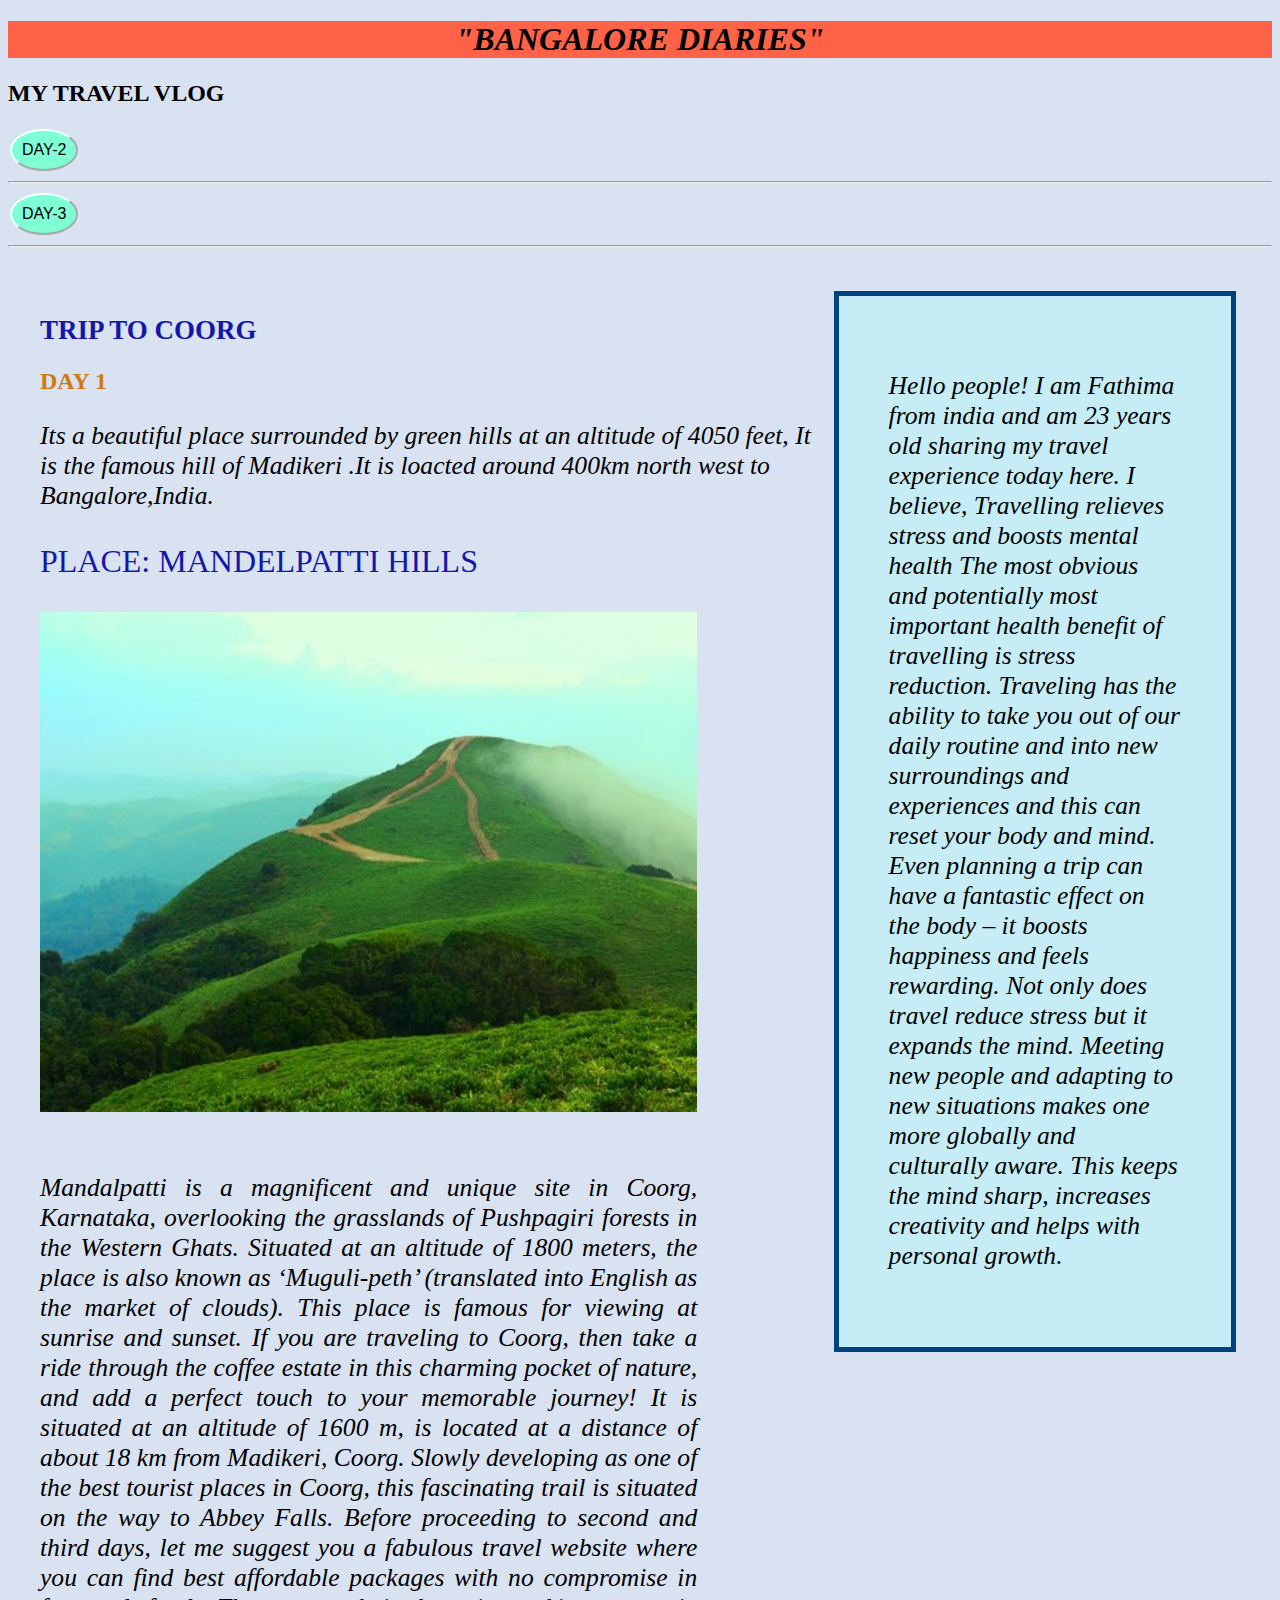
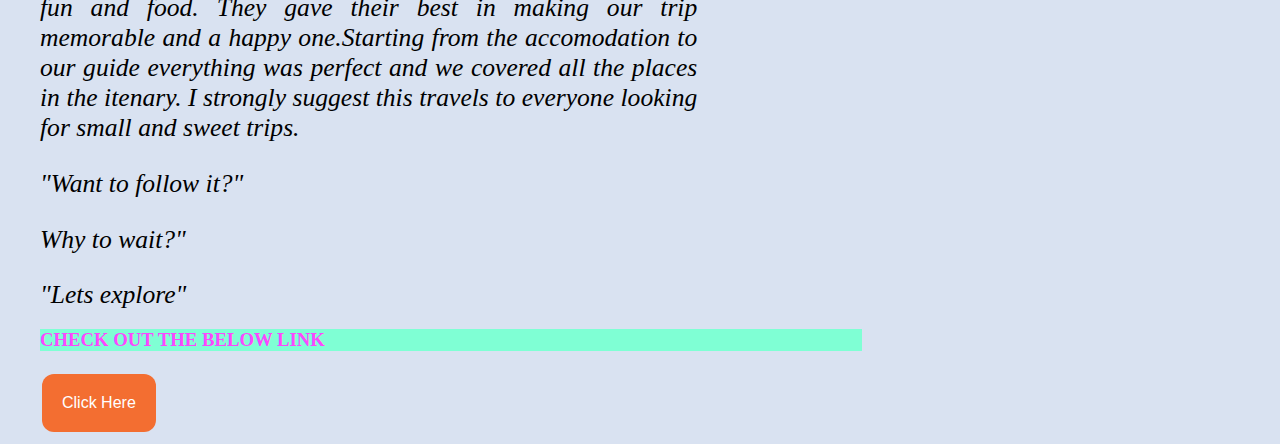
<file: index.html>
<!DOCTYPE html>
<html lang="en">
    <head>
        <meta name="viewport" content="width=device-width, initial-scale=1.0">
        <title>Experience of staying in Coorg,India</title>
        <meta charset="utf-8">
        <link rel="icon" type="image/x-icon" href="images/favicon.jpg">
      </head>
      <style>
      
        <!-- /*using class selector to style the heading*/ -->
        .intro{
            color:rgb(20, 23, 172);
            font-family: bold italic;
            margin-top:2.0em; 
          
            font-size: large;

        }
        /*Using tag selector to style*/
        h3 {
            background-color: aquamarine;
        }
        /*Using id selector to stle CSS*/
        #test{
           
           
            color:rgb(20, 23, 172);
            font-family: bold italic;
          
            font-size: 2.0em;
        }
        /*Using box model CSS*/
        .introduction{
            background-color: rgb(198, 237, 245);
            width: 500px;
            border: 5px solid rgb(0, 66, 128);
            padding: 50px;
            margin: 20px;
        }
        section
        {
	    width: 65%;                  
	    /* float: left; */
	     margin-left: 2em;  
         /* margin-top:2.0em;            */
         padding: 1.5em 2em 0 0;
	     
             
        }
        .bun:hover {
        background-color: rgb(0, 110, 255);
        }
        button:hover{
            background-color: rgb(255, 99, 71);    
        }
        .bun{
            background-color: #f36e31;
        border: none;
        color: white;
        padding: 20px;
        text-align: center;
        text-decoration: none;
        display: inline-block;
        font-size: 16px;
        margin: 4px 2px;
        border-radius: 12px;
        cursor: pointer;
        }
     
        
       
        span{
            display: block;
        }
        .para{
            display: inline;
        }
       button{
         background-color: aquamarine;
         border-color:azure;
         border-radius: 50%;
         font-size: 16px;
         margin: 2px 2px;
         padding: 10px;
       }
       aside
       {
	width: 35%;                
	float: right;
	/* padding: 2.0202%;                 */
	margin: 1em 1em 0 0;       
        }
        aside .introduction{
            width: auto;
        }

        section img
        {
           
            margin-right: 15px; 
            margin-right: 15px;
            padding-bottom: 2em;
            width: 80% ;
            
        }
        /* section p{
            margin-left: ;
        } */
       
        
      </style>
<body style="background-color:rgb(217, 226, 241)">
    
    <h1 style="background-color:rgb(255, 99, 71);text-align:center;font-family: 'Times New Roman', Times, serif;"><i>"BANGALORE DIARIES"</i></h1>
    

    <h2 style="font-family:bold italic;">MY TRAVEL VLOG</h2>
        

<!-- /* converting a link to a button and including hoveover property to it */ -->
        <button  onclick="window.location.href='test1.html';">
            DAY-2
          </button>
       
        <hr>
            
 <!-- /* converting a link to a button and including hoveover property to it */ --> 
            <button  onclick="window.location.href='test2.html';">
                DAY-3
              </button>
            <hr>
            <main>

            
   <aside>
  <div class="introduction">             
<p style="font-size:160%;"> <i>
    Hello people! I am Fathima from india and am 23 years old sharing my travel experience today here. I believe, Travelling relieves stress and boosts mental health
    The most obvious and potentially most important health benefit of travelling is stress reduction. Traveling has the ability to take you out of our daily routine and into new surroundings and experiences and this can reset your body and mind.
    Even planning a trip can have a fantastic effect on the body – it boosts happiness and feels rewarding. Not only does travel reduce stress but it expands the mind. Meeting new people and adapting to new situations makes one more globally and culturally aware. This keeps the mind sharp, increases creativity and helps with personal growth.</i></p>
</div>
</aside>
<section>
    
    <div class="intro">
        <h2>TRIP TO COORG </h2>
    </div>

    <h2 style="color:rgb(209, 122, 15);">DAY 1</h2>
    
   
    <p style="font-size:160%;"><i>Its a beautiful place surrounded by green hills at an altitude of  4050 feet, It is the famous hill of Madikeri .It is loacted around 400km north west to Bangalore,India.</i></p>
    
       
        <div id="test">

       <p >  PLACE: MANDELPATTI HILLS</p>
    </div>
        <img src="images/mandalpatti.jpg" alt="sc" width="500" height="500">


<p style="font-size:160%;text-align:justify;width: 80%;"><i>
    Mandalpatti is a magnificent and unique site in Coorg, Karnataka, overlooking the grasslands of Pushpagiri forests in the Western Ghats. Situated at an altitude of 1800 meters, the place is also known as ‘Muguli-peth’ (translated into English as the market of clouds). This place is famous for viewing at sunrise and sunset. If you are traveling to Coorg, then take a ride through the coffee estate in this charming pocket of nature, and add a perfect touch to your memorable journey! It is situated at an altitude of 1600 m, is located at a distance of about 18 km from Madikeri, Coorg. Slowly developing as one of the best tourist places in Coorg, this fascinating trail is situated on the way to Abbey Falls.

Before proceeding to second and third days, let me suggest you a fabulous travel website where you can find best affordable packages with no compromise in fun and food. They gave their best in making our trip memorable and a happy one.Starting from the accomodation to our guide everything was perfect and we covered all the places in the itenary. I strongly suggest this travels to everyone looking for small and sweet trips.</i></p>

<p style="font-size:160%;"><i>
    "Want to follow it?"
</i></p>
<div class="para">
<p style="font-size:160%;"><i>
    Why to wait?"
</i></p>
</div>
<span style="font-size:160%;"><i>"Lets explore"</i></span>

<h3 style="color:rgb(252, 71, 255);">CHECK OUT THE BELOW LINK</h3>
<!-- <a href="https://swadeshitraveller.com/" target="_blank" rel="noopener">click here</a> -->
<button class="bun" onclick="window.location.href='https://swadeshitraveller.com';">
    Click Here
  </button>
</section>
</main>
</body>
</html>
</file>
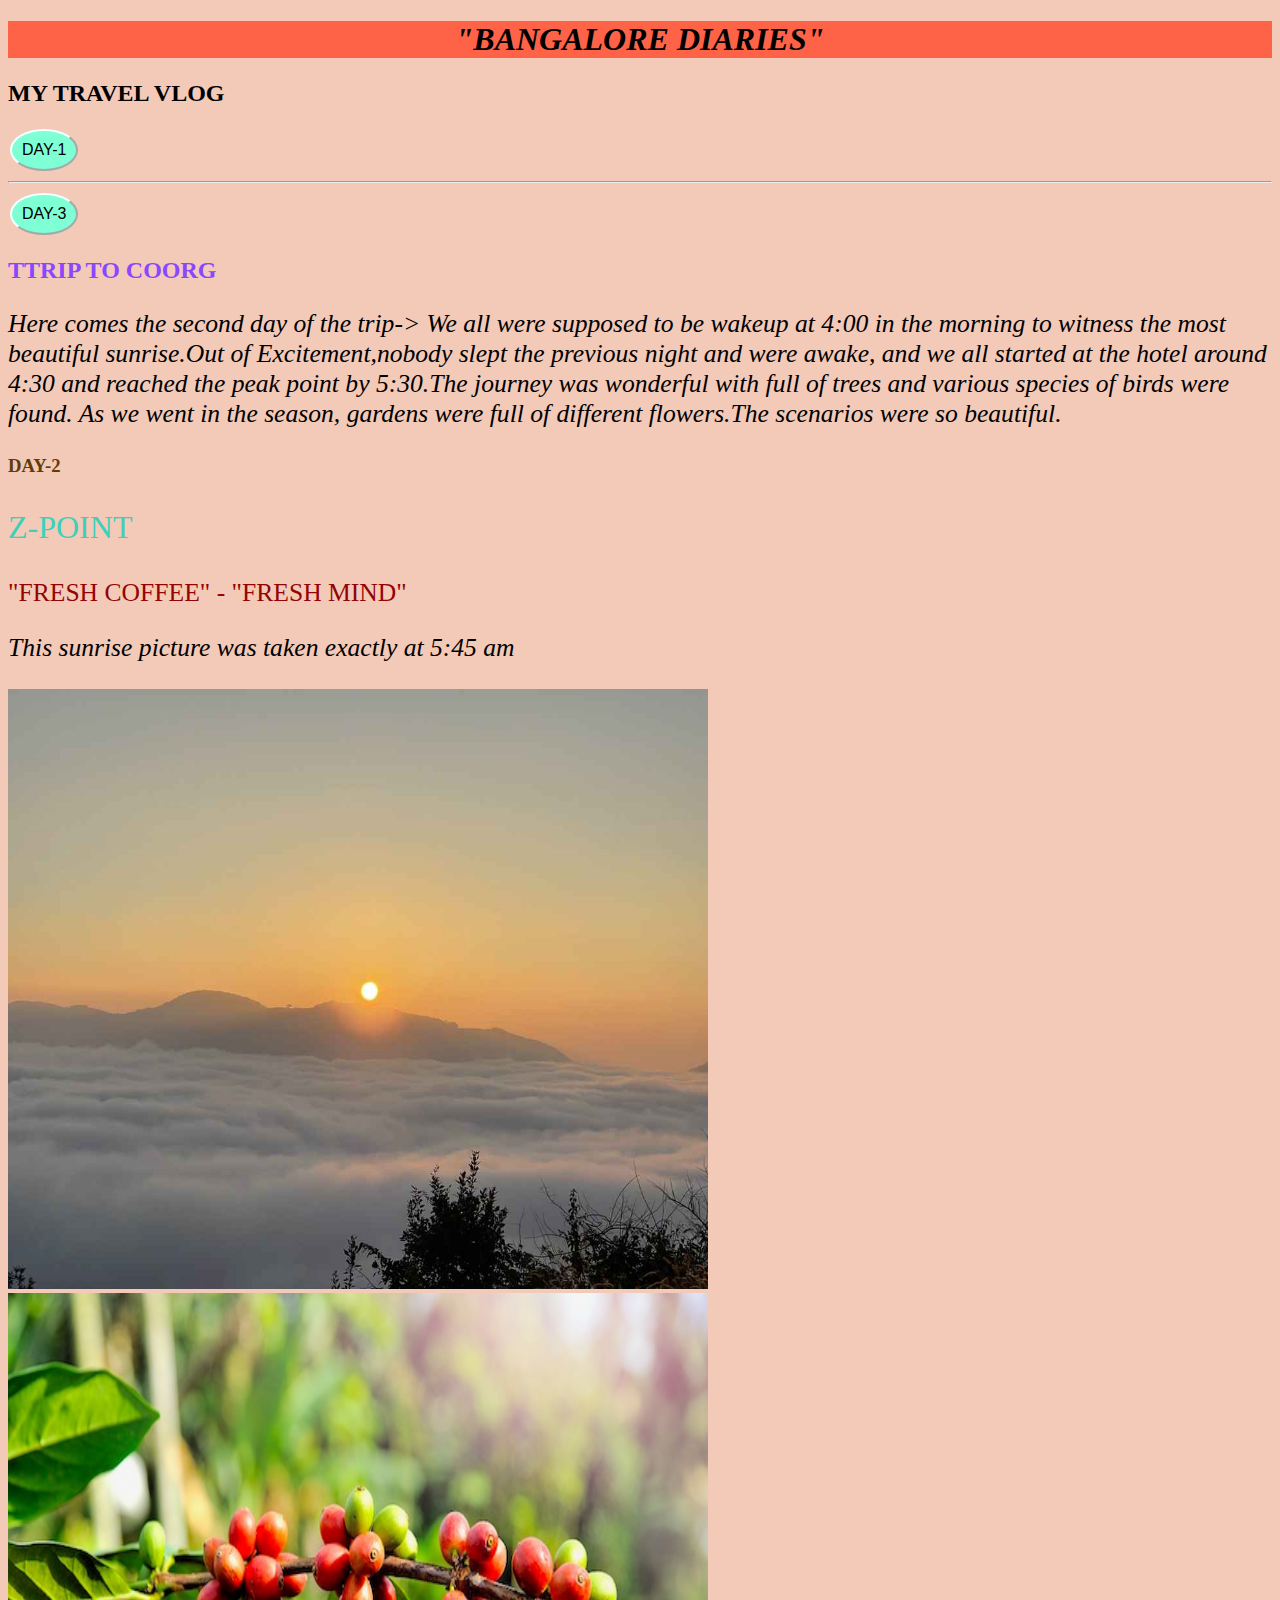
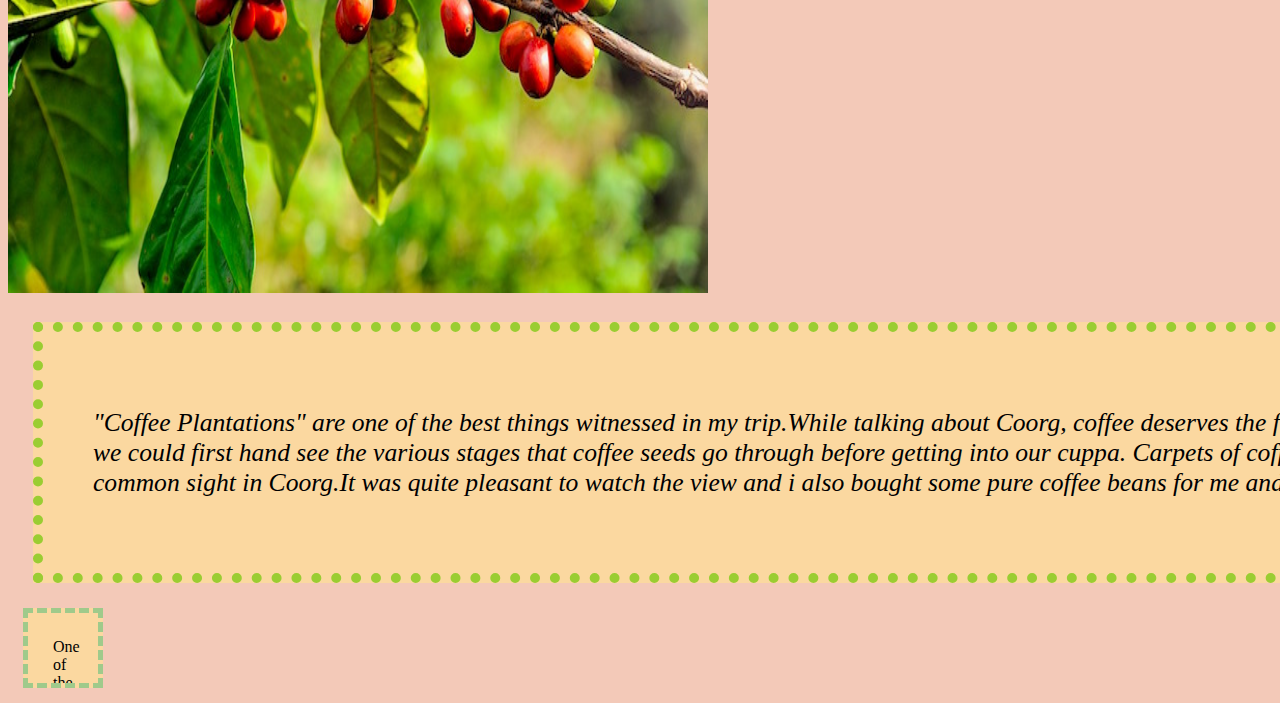
<file: test1.html>
<!DOCTYPE html>
<html>
    <head>
        <meta name="viewport" content="width=device-width, initial-scale=1.0">
        <title>Experience of staying in Coorg,India</title>
        <meta charset="utf-8">
        <link rel="icon" type="image/x-icon" href="/images/favicon.jpg">
        <link rel="stylesheet" href="new.css">
      </head>
      

      
     
  
      <!-- inline css ( html style attribute ) overrides css rules in style tag and css file      -->
      <!-- unless id, rules that appear later in the code override earlier rules from top to bottom. -->
      <!-- Here, eventhough I specified body background colour in external css file ,it is taking the later specified body background colour in this file -->
<body style="background-color:rgb(243, 201, 184);">
    
   
    
    
    
    <h1 style="background-color:rgb(255, 99, 71);text-align:center;font-family: 'Times New Roman', Times, serif;"><i>"BANGALORE DIARIES"</i></h1>
    
    <h2 style="font-family:bold italic;">MY TRAVEL VLOG</h2>
    <style>
        button{
         background-color: aquamarine;
         border-color:azure;
         border-radius: 50%;
         font-size: 16px;
         margin: 2px 2px;
         padding: 10px;
       }
       button:hover{
            background-color: rgb(255, 99, 71);    
        }
    </style>
        

       
            
            <!-- <a href="test.html">DAY 1</a> -->
            <button  onclick="window.location.href='test.html';">
                DAY-1
              </button>
            <hr>
            <!-- <a href="test2.html">DAY 3</a> -->
            <button  onclick="window.location.href='test2.html';">
                DAY-3
              </button>
            
        
        <h2 style="color:rgb(138, 71, 255);"> TTRIP TO COORG</h2>
        
      
        
        
 
<p style="font-size:160%;"><i> 
   Here comes the second day of the trip-> We all were supposed to be wakeup at 4:00 in the morning to witness the most beautiful sunrise.Out of Excitement,nobody slept the previous night and were awake, and we all started at the hotel around 4:30 and reached the peak point by 5:30.The journey was wonderful with full of trees and various species of birds were found.
   As we went in the season, gardens were full of different flowers.The scenarios were so beautiful.</i></p>
   <h3 style="color:rgb(96, 61, 5);"> DAY-2</h3>
   <p style="font-size:200%;color:rgb(61, 208, 186);">Z-POINT</p>
   <p id="location1" style="font-size:160%;">"FRESH COFFEE" -  </p>
   <p id="location2" style="font-size:160%;">"FRESH MIND" </p>
   


    
    
    <p style="font-size:160%;"><i>This sunrise picture was taken exactly at 5:45 am </i></p>
    
   
     <img src="images/sunrise.jpg" alt="sc" width="700" height="600">
     <img src="images/coffeefinal.jpg" alt="sc" width="700" height="600">
    

    <div class="dot">
     <p style="font-size:160%;"><i>"Coffee Plantations" are one of the best things witnessed in my trip.While talking about Coorg, coffee deserves the first mention. Besides visiting a coffee plantation, we could first hand see the various stages that coffee seeds go through before getting into our cuppa. Carpets of coffee seeds laid to sun dry outside the houses is a common sight in Coorg.It was quite pleasant to watch the view and i also bought some pure coffee beans for me and family.</i></p>
     

    </div>
    <p id="hid">
        One of the biggest manufacturers of coffee in India, this beautiful hill station is covered in green acres of coffee plantations. It is a sight both serene and invigorating. Coffee plantations are one of the most popular tourist spots in Coorg. There are several ways of enjoying the sight.
    </p>


</body>
</html>
</file>
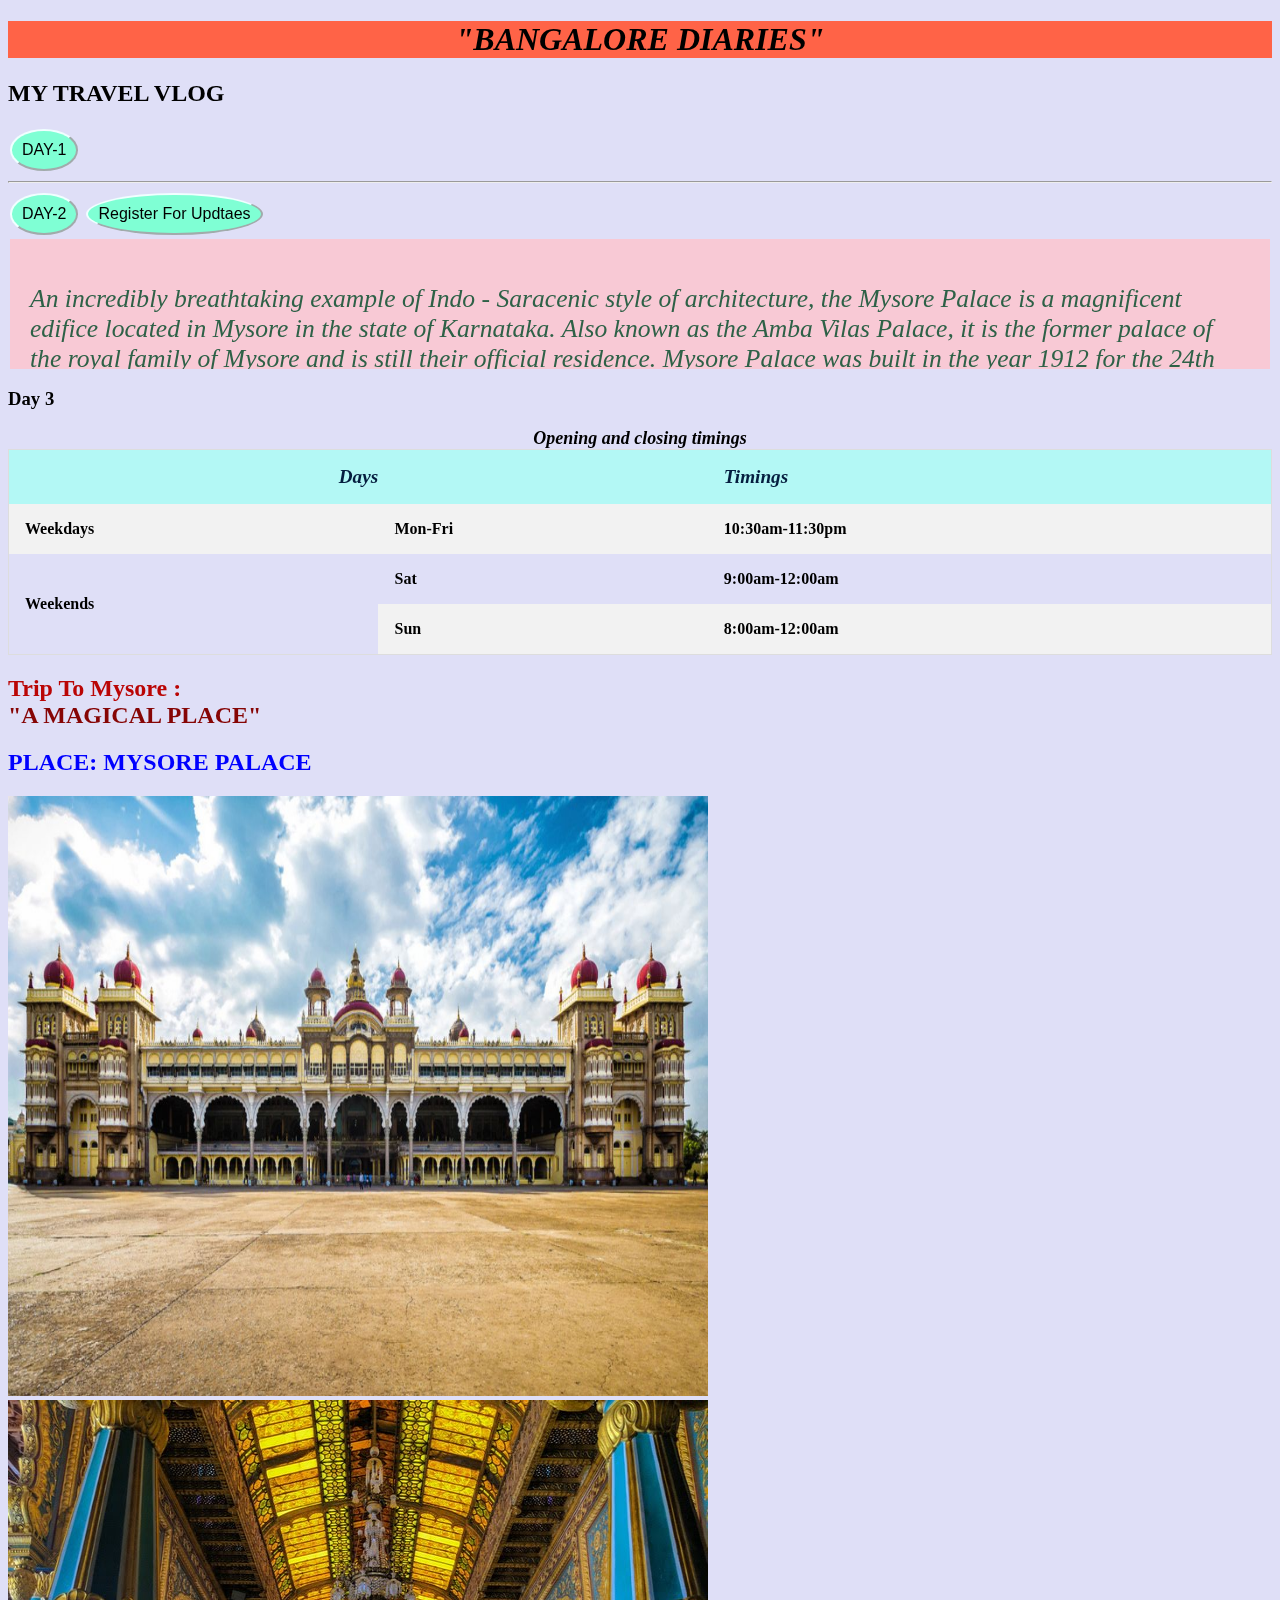
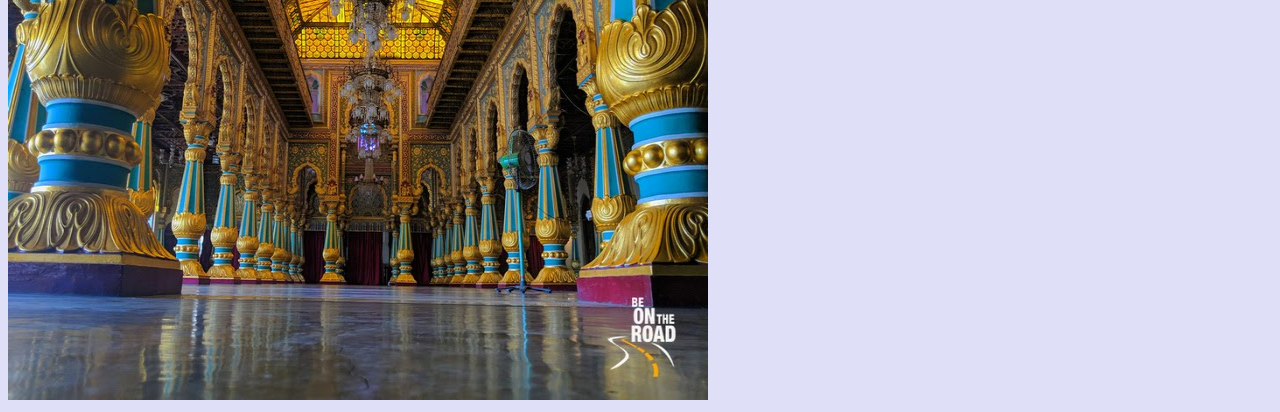
<file: test2.html>
<!DOCTYPE html>
<html>
    <head>
        <meta name="viewport" content="width=device-width, initial-scale=1.0">
        <title>Experience of staying in Coorg,India</title>
        <meta charset="utf-8">
        <link rel="icon" type="image/x-icon" href="images/favicon.jpg">
      </head>
      <style>
        /*Here, the body color and font family and weight properties are overridden by the more specific extend class selector and #palace selectors */
        body{
            font-weight: bold;
            font-family: italic;
            color:black;
        }
        .extend{
            font-weight: normal;
            /* color: rgb(166, 4, 104);  */
            color: #2e6147;
            /* background-color: rgb(250, 136, 13); */
            background-color: #f8c9d5;
            height: 90px;
            padding: 20px;
            margin: 2px;
            overflow: scroll;
        }
        
        #palace{
            font-family: bold italic;
            color: blue;
        }
        /* changing the default display property of span element to block*/
        span{
            display: block;
        }
        table {
  border-collapse: collapse;
  border-spacing: 0;
  width: 100%;
  border: 1px solid #ddd;
}

th, td {
  
  text-align: left;
  padding: 16px;
}


tr:nth-child(even) {
  background-color: #f2f2f2;
}
    th
      {
       font-size: larger;
       font-style: italic;
       font-family: Georgia, 'Times New Roman', Times, serif;
        color: rgb(5, 30, 63);
        background-color: #b3f8f5;
      }  
       
      </style>
<body style="background-color:#dfdff7;">
    
    
    <h1 style="background-color:rgb(255, 99, 71);text-align:center;font-family: 'Times New Roman', Times, serif"><i>"BANGALORE DIARIES"</i></h1>

    <h2 style="font-family:bold italic;">MY TRAVEL VLOG</h2>
    <style>
        button{
         background-color: aquamarine;
         border-color:azure;
         border-radius: 50%;
         font-size: 16px;
         margin: 2px 2px;
         padding: 10px;
       }
       button:hover{
            background-color: rgb(255, 99, 71);    
        }
    </style>
        

        
           <!-- <a href="test.html">DAY-1</a> -->
           <button  onclick="window.location.href='test.html';">
            DAY-1
          </button>
        
           <hr>
           <button  onclick="window.location.href='test1.html';">
            DAY-2
          </button>
          <button  onclick="window.location.href='trial1.html';">
            Register For Updtaes
          </button>
        
          
            
           
            <!-- <a href="test1.html">DAY-2</a> -->
           
           
        
   
  <div class="extend">    
<p style="font-size:160%;"><i>
    An incredibly breathtaking example of Indo - Saracenic style of architecture, the Mysore Palace is a magnificent edifice located in Mysore in the state of Karnataka. Also known as the Amba Vilas Palace, it is the former palace of the royal family of Mysore and is still their official residence. Mysore Palace was built in the year 1912 for the 24th Ruler of the Wodeyar Dynasty and is counted amongst one of the biggest palaces in the country.

    <P style="font-size:200%;font-style: normal;"><i>
    ARCHITECTURE:
    </i></P>
    <P style="font-size:160%;"><i></i>
    The construction of the Mysore Palace was orchestrated by the Maharaja Krishnaraja Wadiyar IV referred as "Rajarishi" (saintly king) by Mahatma Gandhi. It was then further expanded by his son and the last Maharaja of Mysore, Maharaja Jayachamaraja Wadiyar. The facade of the palace is a harmonious blend of Hindu, Muslim, Rajput and Gothic styles which imparts it a regal quality. With the Chamundi Hills towards its eastern side, the spectacle of the Mysore Palace is an enchanting sight to behold. Needless to say, it is the second most visited historical monument visited by both local and foreign tourists after the Taj Mahal. Presently located inside the Old Fort, Mysore Palace is renowned for its light & sound show and vibrant Dussehra celebrations.
    The palace is a three-storey stone structure made with fine granite, grey in colour, having deep pink marble stones atop and a five-storey tower measuring 145 ft. The size of the palace measures 245 ft. by 156 ft. Designs of the domes illustrate Indo-Saracenic architecture which was applied by the British architects in British India during the late 19th century. It incorporates elements from Indian, Indo-Islamic, Neo-Classical and Gothic revival styles. Three gates of the compound lead to the palace - the front gate (more specifically the East Gate) opens for the VVIPs and otherwise during the Dasara; the South Gate is designated for general public; and the West Gate normally remains open in Dasara. Apart from these the cellar of the palace has many secret tunnels that lead to several confidential areas and other places like the town of Srirangapatna. Several fancy arches adorn the façade of the building with two smaller arches on either side of the central one that is supported with long pillars. A sculpture of the goddess of good luck, prosperity and wealth, Gajalakshmi, with her elephants is seated atop the central arch. The palace facing Chamundi Hills is a manifestation of the devotion of the Maharajas of Mysore towards Goddess Chamundi. The emblem and coat of arms of the Mysore Kingdom adorns the entrance gate and arch. A large, beautiful and well-maintained garden surrounding the palace makes the site even more spectacular.  </i>
</i></p> </p>
</div>  
    
 <h3>Day 3</h3>
 <!-- /* changing the default display property of span element to block*/ -->
<!-- creating a table with headers and rowspan,columnspan and caption properties. -->
 <table>
  <caption style="text-align:center;font-style: italic;font-size: large;font: weight 10px;;" >Opening and closing timings</caption>
  <tr>
    <th style="text-align:center;" colspan="2">Days</th>
    <!-- <th>First Name</th>
    <th>Last Name</th> -->
    <th>Timings</th>
  </tr>
  <tr>
    <td>Weekdays</td>
    <td>Mon-Fri</td>
    <td>10:30am-11:30pm</td>
  </tr>
  <tr>
    <td rowspan="2">Weekends</td>
    <!-- <td>Eve</td> -->
    <td>Sat</td>
    <td>9:00am-12:00am</td>
  </tr>
  <tr>
    <td>Sun</td>
    <td>8:00am-12:00am </td>
   
  </tr>
</table>

</body>
</html>
    
 <h2 style="color:rgb(186, 5, 5);"> Trip To Mysore : <span style="color:rgb(134, 5, 5);"> "A MAGICAL PLACE"</span></h2>

 <div id="palace">
 <h2>PLACE: MYSORE PALACE</h2>
</div>


        
        <img src="images/palacefn.jpg" alt="sc" width="700" height="600">
        <img src="images/pillars.jpg" alt="sc" width="700" height="600">





        <!-- <button class="bun" onclick="window.location.href='trail.html';"> -->
          
</body>
</html>
</file>
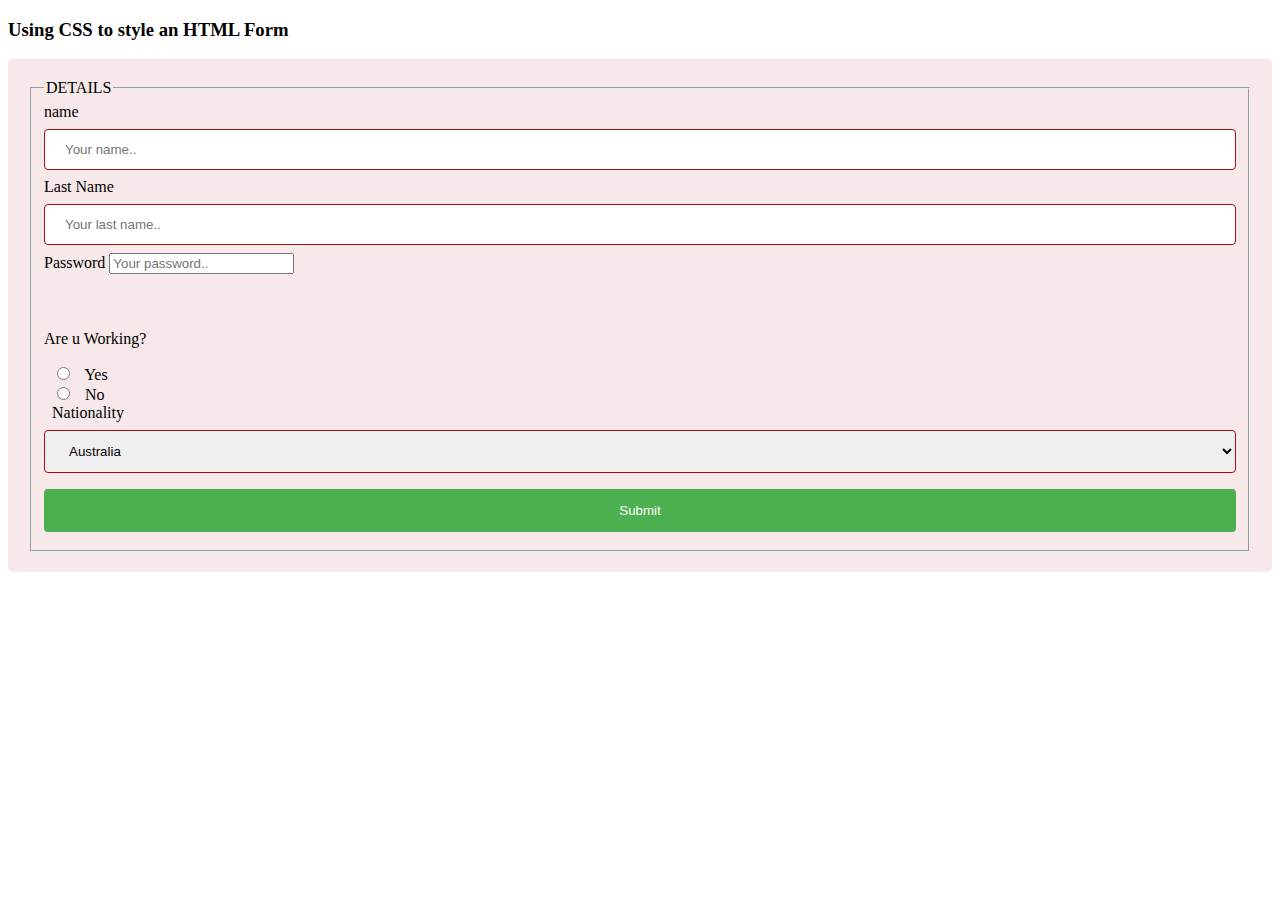
<file: trial.html>
<!DOCTYPE html>
<html lang="en">
    <head>
        <meta name="viewport" content="width=device-width, initial-scale=1.0">
        <title>Form</title>
        <meta charset="utf-8">
        <script defer src="script.js"></script>
      </head>
<style>
input[type=text], select {
  width: 100%;
  padding: 12px 20px;
  margin: 8px 0;
  display: inline-block;
  border: 1px solid rgb(163, 16, 16);
  border-radius: 4px;
  box-sizing: border-box;
}

input[type=submit] {
  width: 100%;
  background-color: #4CAF50;
  color: white;
  padding: 14px 20px;
  margin: 8px 0;
  border: none;
  border-radius: 4px;
  cursor: pointer;
}

input[type=submit]:hover {
  background-color: #45a049;
}

div {
  border-radius: 5px;
  background-color: #f7e9e9;
  padding: 20px;
}
.error
{
    color:red;
    size: 80%
}
.hidden
{
    display:none;
}
</style>
<body>


<h3>Using CSS to style an HTML Form</h3>


<div>
   
  <form id="myform" method="GET" action="/">
    <fieldset>
        <legend> DETAILS</legend>
    <label for="name">name</label>
    <input type="text" id="name" name="name" placeholder="Your name.." required>

    <label for="lname">Last Name</label>
    <input type="text" id="lname" name="name" placeholder="Your last name.." required>
   


    <label for="password">Password</label>
    <input type="password" id="password" name="password" placeholder="Your password..">
    <div id="error"></div>
    <p>Are u Working?</p>
  

    <input type="radio" id="yes" name="work" value="Yes">
    <label for="horror">Yes</label><br>
    <input type="radio" id="No" name="work" value="No">
    <label for="Drama">No</label><br>
   


    <label for="country">Nationality</label>
    <select id="country" name="country">
      <option value="australia">Australia</option>
      <option value="canada">Canada</option>
      <option value="usa">USA</option>
      <option value="usa">India</option>
    </div>

    </select>

    <!-- <input type="text" id="phnmber" name="phonenumber" required> -->
    <input type="submit" >
</fieldset>
<!-- <a href="javascript: submitform()">Submit</a> -->
<!-- <button type="submit">Submit</button> -->
<!-- <a href="javascript: submitform()">Submit</a> -->
</form>
</div>
</body>
<!-- <script type="text/javascript">
  function submitform()
  {
      document.forms["myform"].submit();
  }
  </script> -->
  <!-- <form id="myform" action="submit-form.php">
  Search: <input type='text' name='query'>
  <a href="javascript: submitform()">Submit</a>
  </form> -->
<!-- <script>
    var form = document.getElementById('myform')
    form.addEventListener('submit', function(event)
    {
        var password= document.getElementById('password').value
        console.log(password)
    })
 

</script> -->
</html>
</file>
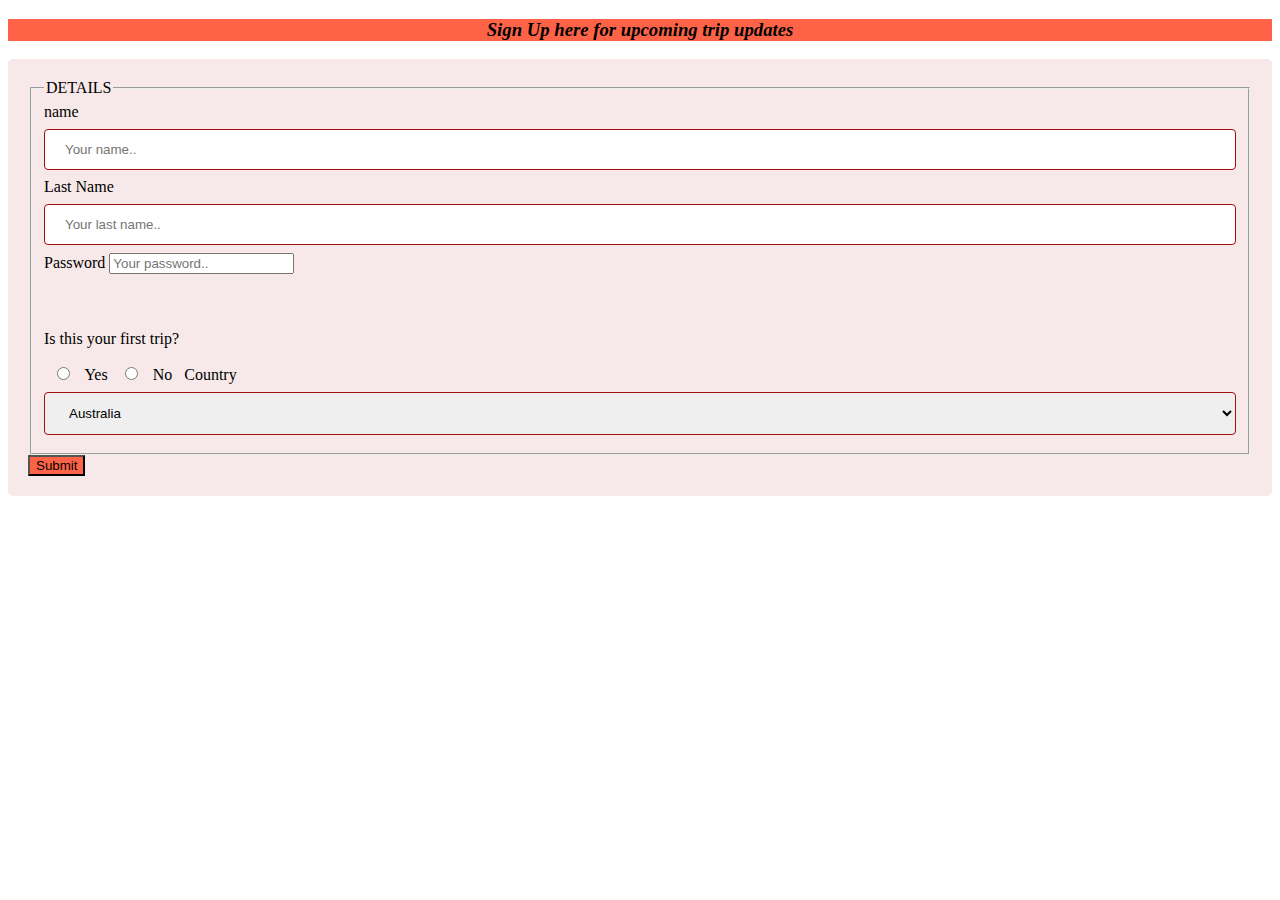
<file: trial1.html>
<!DOCTYPE html>
<html lang="en">
    <head>
        <meta name="viewport" content="width=device-width, initial-scale=1.0">
        <title>Form</title>
        <meta charset="utf-8">
        <script defer src="script.js"></script>
      

<style>
input[type=text], select {
  width: 100%;
  padding: 12px 20px;
  margin: 8px 0;
  display: inline-block;
  border: 1px solid rgb(163, 16, 16);
  border-radius: 4px;
  box-sizing: border-box;
}

input[type=submit] {
  width: 100%;
  background-color: #4CAF50;
  color: white;
  padding: 14px 20px;
  margin: 8px 0;
  border: none;
  border-radius: 4px;
  cursor: pointer;
}

input[type=submit]:hover {
  background-color: #45a049;
}

div {
  border-radius: 5px;
  background-color: #f7e9e9;
  padding: 20px;
}
.error
{
    color:red;
    /* size: 80% */
}
.hidden
{
    display:none;
}
button
{
    background-color:rgb(255, 99, 71);
}
</style>
</head>

<body>


<h3 style="background-color:rgb(255, 99, 71);text-align:center;font-family: 'Times New Roman', Times, serif;"><i>Sign Up here for upcoming trip updates</i></h3>



<div>
   <!-- creating a form and observing output using php -->
  <form id="myform" method="post" action="https://www.randyconnolly.com/tests/process.php " >
    
    <fieldset>
        <legend> DETAILS</legend>
    <label for="name">name</label>
    <input type="text" id="name" name="firstname" placeholder="Your name.." required>

    <label for="name">Last Name</label>
    <input type="text" id="name1" name="lastname" placeholder="Your last name.." required>
    <!-- checking if user has entered any input, if not error message displays to enter the input -->

    <label for="password">Password</label>
    <input type="password" id="password" name="password" placeholder="Your password..">
    <div id="error"></div>

    <p>Is this your first trip?</p>
  

      <input type="radio" id="yes" name="travelled" value="Yes">
      <label for="yes">Yes</label>
      <input type="radio" id="No" name="travelled" value="No">
      <label for="No">No</label>
     


    <label for="country">Country</label>
    <select id="country" name="country">
      <option value="australia">Australia</option>
      <option value="canada">Canada</option>
      <option value="usa">USA</option>
      <option value="usa">India</option>
    <!-- </div> -->

    </select>

    
    <!-- <input type="submit" value="Submit"> -->
</fieldset>
<button type="submit">Submit</button>
</form>
</div>

</body>
</html>
</file>
<file: new.css>
body{
    background-color: grey
}
.dot{
    background-color: rgb(251, 216, 160);
    width: 1720px;
    border: 10px solid yellowgreen;
    border-style:dotted;
    padding: 50px;
    margin: 25px;
}
#hid
{
    background-color: rgb(251, 216, 160);
    height: 20px;
    width: 20px;
    border: 5px solid rgb(159, 202, 139);
    border-style:dashed;
    padding: 25px;
    margin: 15px;  
    overflow: hidden;
}

/*changing default  display block property of <p> tag to inline*/
#location1,#location2{
		    color: rgb(147, 4, 4);
            display: inline;
        }
</file>
